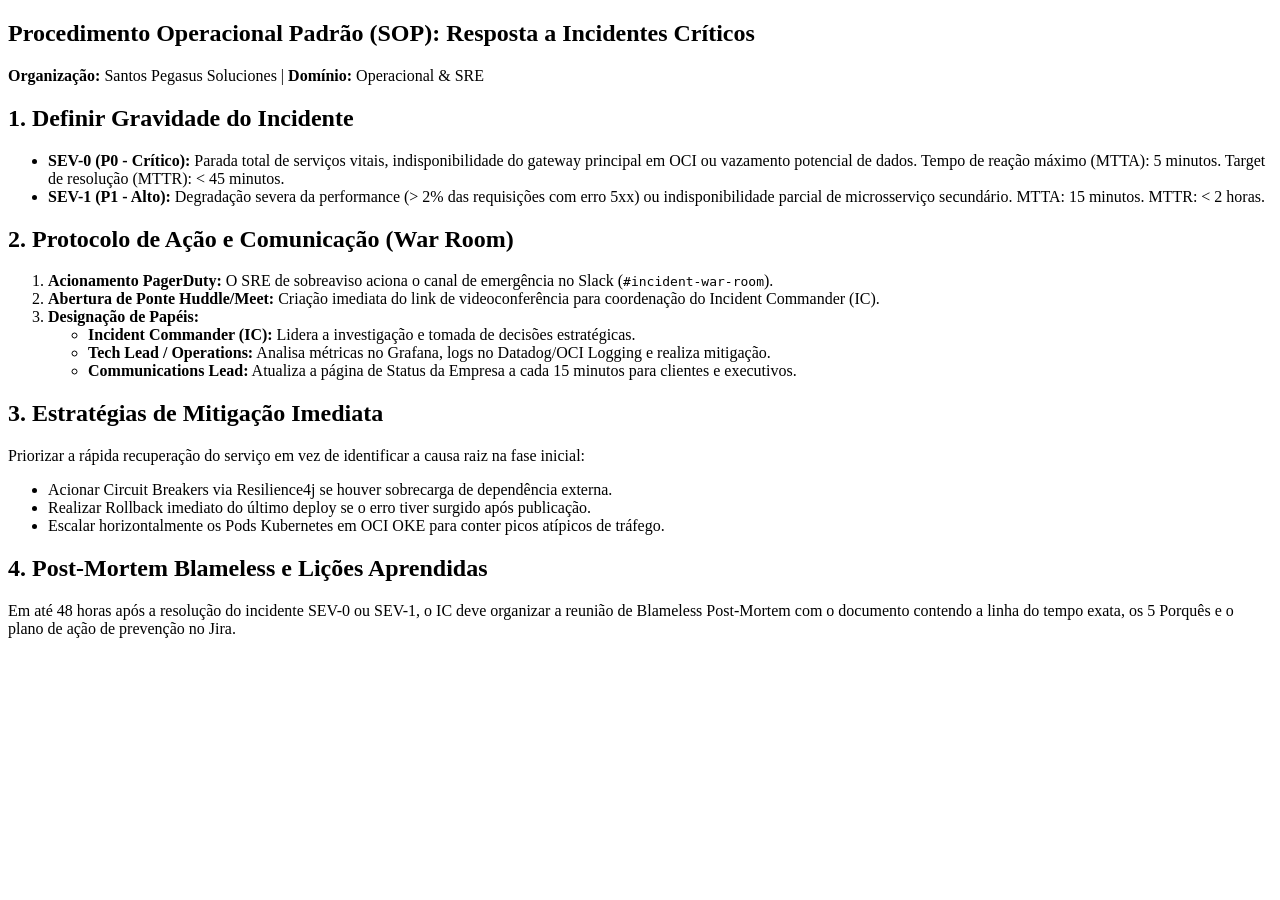
<file: Santos Pegasus Soluciones/sample_data/procedimento_incidentes_sop.html>
<!DOCTYPE html>
<html lang="pt-BR">
<head>
    <meta charset="UTF-8">
    <title>SOP - Procedimento Operacional de Resposta a Incidentes P0/P1</title>
</head>
<body>
    <article>
        <h1>Procedimento Operacional Padrão (SOP): Resposta a Incidentes Críticos</h1>
        <p><strong>Organização:</strong> Santos Pegasus Soluciones | <strong>Domínio:</strong> Operacional & SRE</p>
        
        <section>
            <h2>1. Definir Gravidade do Incidente</h2>
            <ul>
                <li><strong>SEV-0 (P0 - Crítico):</strong> Parada total de serviços vitais, indisponibilidade do gateway principal em OCI ou vazamento potencial de dados. Tempo de reação máximo (MTTA): 5 minutos. Target de resolução (MTTR): &lt; 45 minutos.</li>
                <li><strong>SEV-1 (P1 - Alto):</strong> Degradação severa da performance (&gt; 2% das requisições com erro 5xx) ou indisponibilidade parcial de microsserviço secundário. MTTA: 15 minutos. MTTR: &lt; 2 horas.</li>
            </ul>
        </section>

        <section>
            <h2>2. Protocolo de Ação e Comunicação (War Room)</h2>
            <ol>
                <li><strong>Acionamento PagerDuty:</strong> O SRE de sobreaviso aciona o canal de emergência no Slack (<code>#incident-war-room</code>).</li>
                <li><strong>Abertura de Ponte Huddle/Meet:</strong> Criação imediata do link de videoconferência para coordenação do Incident Commander (IC).</li>
                <li><strong>Designação de Papéis:</strong>
                    <ul>
                        <li><strong>Incident Commander (IC):</strong> Lidera a investigação e tomada de decisões estratégicas.</li>
                        <li><strong>Tech Lead / Operations:</strong> Analisa métricas no Grafana, logs no Datadog/OCI Logging e realiza mitigação.</li>
                        <li><strong>Communications Lead:</strong> Atualiza a página de Status da Empresa a cada 15 minutos para clientes e executivos.</li>
                    </ul>
                </li>
            </ol>
        </section>

        <section>
            <h2>3. Estratégias de Mitigação Imediata</h2>
            <p>Priorizar a rápida recuperação do serviço em vez de identificar a causa raiz na fase inicial:</p>
            <ul>
                <li>Acionar Circuit Breakers via Resilience4j se houver sobrecarga de dependência externa.</li>
                <li>Realizar Rollback imediato do último deploy se o erro tiver surgido após publicação.</li>
                <li>Escalar horizontalmente os Pods Kubernetes em OCI OKE para conter picos atípicos de tráfego.</li>
            </ul>
        </section>

        <section>
            <h2>4. Post-Mortem Blameless e Lições Aprendidas</h2>
            <p>Em até 48 horas após a resolução do incidente SEV-0 ou SEV-1, o IC deve organizar a reunião de Blameless Post-Mortem com o documento contendo a linha do tempo exata, os 5 Porquês e o plano de ação de prevenção no Jira.</p>
        </section>
    </article>
</body>
</html>
</file>
